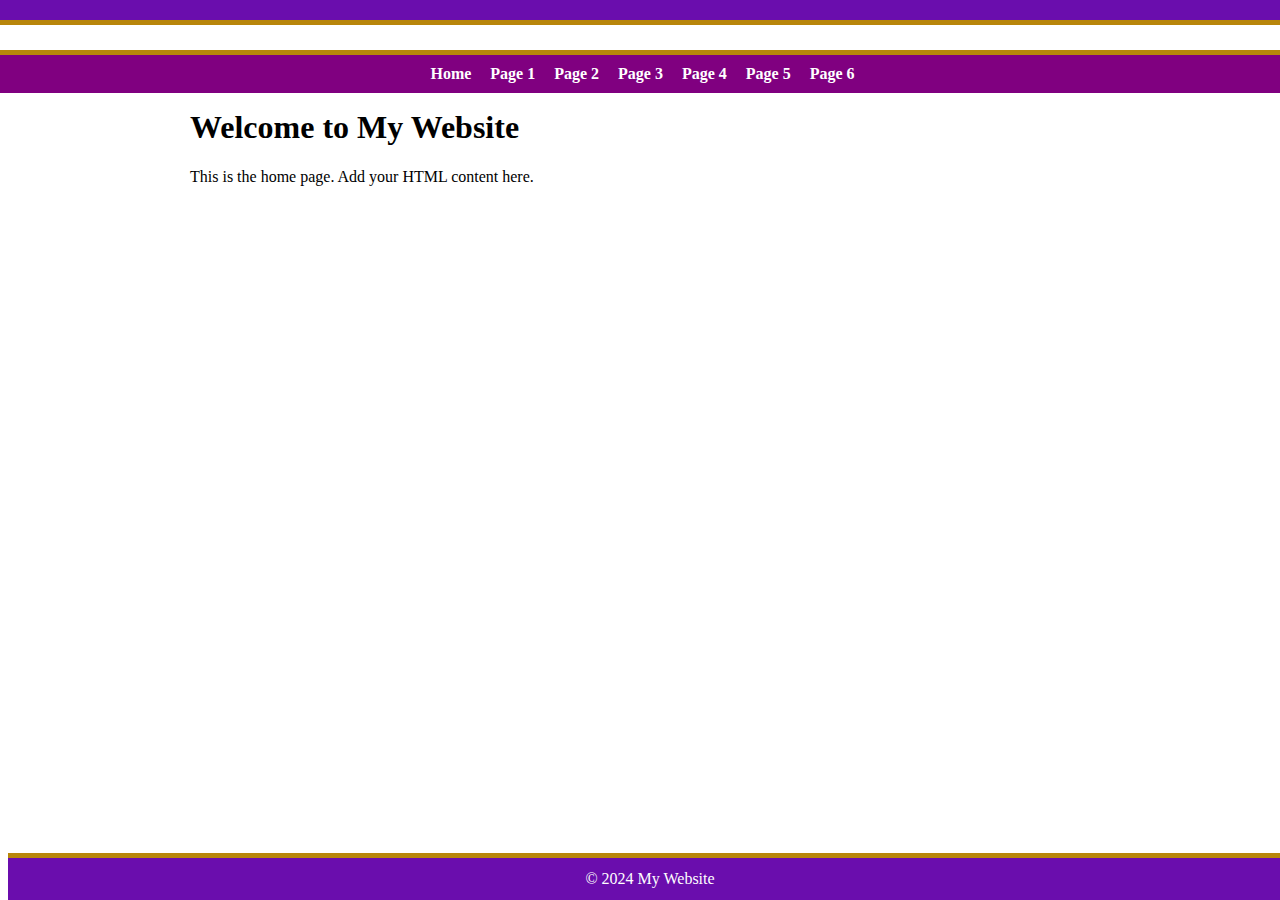
<file: Index.html>
<!DOCTYPE html>
<html lang="en">
<head>
    <meta charset="UTF-8">
    <meta name="viewport" content="width=device-width, initial-scale=1.0">
    <title>Home</title>
    <link rel="stylesheet" href="style.css">
</head>
<body>
    <header>
        <nav>
            <ul>
                <li><a href="index.html">Home</a></li>
                <li><a href="page1.html">Page 1</a></li>
                <li><a href="page2.html">Page 2</a></li>
                <li><a href="page3.html">Page 3</a></li>
                <li><a href="page4.html">Page 4</a></li>
                <li><a href="page5.html">Page 5</a></li>
                <li><a href="page6.html">Page 6</a></li>
            </ul>
        </nav>
    </header>

    <main>
        <h1>Welcome to My Website</h1>
        <p>This is the home page. Add your HTML content here.</p>
    </main>

    <footer>
        <p>&copy; 2024 My Website</p>
    </footer>
</body>
</html>
</file>
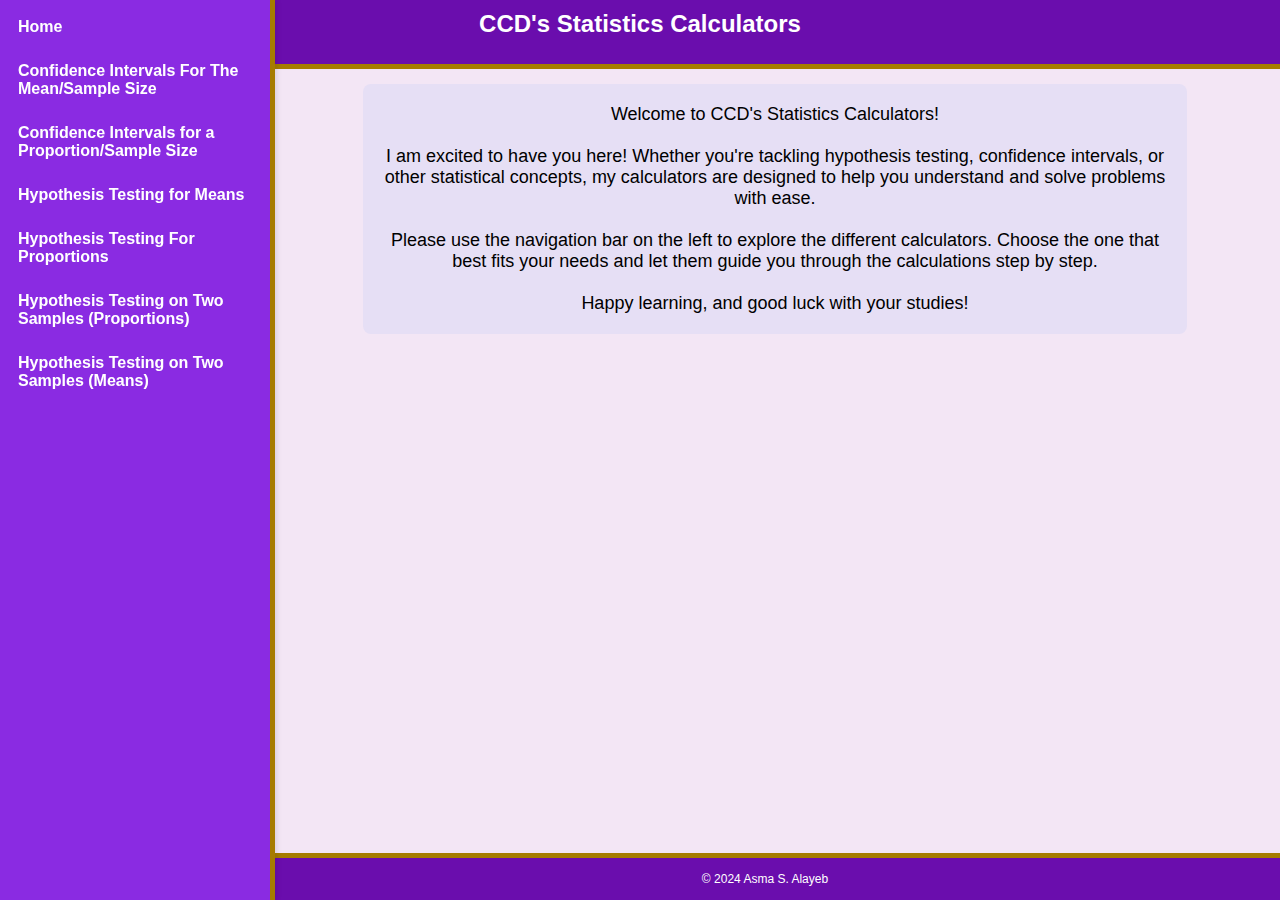
<file: index.html>
<!DOCTYPE html>
<html lang="en">
<head>
    <meta charset="UTF-8">
    <meta name="viewport" content="width=device-width, initial-scale=1.0">
    <title>Home</title>
    <style>
        body {
            font-family: Arial, sans-serif;
            margin: 0;
            padding: 0;
            display: flex;
            min-height: 100vh;
            flex-direction: column;
        }
        header {
            background-color: #6a0dad; /* Purple */
            color: #fff;
            padding: 10px 0;
            text-align: center;
            flex-shrink: 0;
            width: 100%;
            position: relative;
            border-bottom: 5px solid #a67c00; /* Dark golden lip */
        }
        nav {
            background-color: #8a2be2; /* Lighter purple */
            padding: 10px;
            position: fixed;
            width: 250px; /* Wider width for the sidebar */
            height: calc(100vh - 20px); /* Full height of the viewport minus header and footer */
            overflow: auto;
            box-shadow: 2px 0 5px rgba(0, 0, 0, 0.1);
            top: 0; /* Flush with the header */
            left: 0;
            bottom: 0; /* Stretch to the bottom */
            z-index: 100; /* Ensure it is above other content */
            border-right: 5px solid #a67c00; /* Dark golden lip */
        }
        nav ul {
            list-style: none;
            padding: 0;
            margin: 0;
        }
        nav ul li {
            margin-bottom: 10px;
        }
        nav a {
            color: #fff;
            text-decoration: none;
            font-weight: bold;
            font-size: 16px;
            display: block;
            padding: 8px;
            border-radius: 4px;
        }
        nav a:hover {
            background-color: #6a0dad; /* Lighter purple */
        }
        main {
            margin-left: 270px; /* Adjust based on the width of the nav */
            padding: 15px;
            background-color: #f3e6f5; /* Light purple background */
            text-align: center;
            flex: 1;
        }
        h1 {
            margin-top: 0;
            font-size: 24px;
        }
        .welcome-message {
            background-color: #e6dff5; /* Light purple background for the welcome message */
            padding: 20px;
            font-size: 18px;
            font-family: Verdana, sans-serif;
            border-radius: 8px;
            margin: 0 auto;
            display: inline-block;
            max-width: 80%;
        }
        footer {
            background-color: #6a0dad;
            color: #fff;
            padding: 2px;
            text-align: center;
            font-size: 12px;
            position: fixed;
            width: calc(100% - 250px); /* Adjust based on the width of the nav */
            bottom: 0;
            margin-left: 250px; /* Adjust based on the width of the nav */
            box-sizing: border-box;
            border-top: 5px solid #a67c00; /* Dark golden lip */
        }
    </style>
</head>
<body>

<header>
    <h1>CCD's Statistics Calculators</h1>
</header>

<nav>
    <ul>
        <li><a href="index.html">Home</a></li>
        <li><a href="page1.html">Confidence Intervals For The Mean/Sample Size</a></li>
        <li><a href="page2.html">Confidence Intervals for a Proportion/Sample Size</a></li>
        <li><a href="page3.html">Hypothesis Testing for Means</a></li>
        <li><a href="page4.html">Hypothesis Testing For Proportions</a></li>
        <li><a href="page5.html">Hypothesis Testing on Two Samples (Proportions)</a></li>
        <li><a href="page6.html">Hypothesis Testing on Two Samples (Means)</a></li>
    </ul>
</nav>

<main>
    <div class="welcome-message">
        Welcome to CCD's Statistics Calculators!<br><br>
        I am excited to have you here! Whether you're tackling hypothesis testing, confidence intervals, or other statistical concepts, my calculators are designed to help you understand and solve problems with ease.<br><br>
        Please use the navigation bar on the left to explore the different calculators. Choose the one that best fits your needs and let them guide you through the calculations step by step.<br><br>
        Happy learning, and good luck with your studies!
    </div>
</main>

<footer>
    <p>&copy; 2024 Asma S. Alayeb</p>
</footer>

</body>
</html>
</file>
<file: style.css>
<style>
        body {
            font-family: Arial, sans-serif;
            background-color: #f4f4f4;
            margin: 0;
            padding: 0;
        }
        header {
            background-color: #6a0dad; /* Purple */
            color: #fff;
            padding: 10px 0;
            text-align: center;
            position: fixed;
            width: 100%;
            top: 0;
            left: 0;
            z-index: 1000; /* Ensure it is above other content */
            border-bottom: 5px solid #b8860b; /* Dark Goldenrod border */
        }
        header h1 {
            margin: 0;
            font-size: 24px;
        }
        nav {
            background-color: #800080; /* Darker purple */
            padding: 10px;
            text-align: center;
            position: fixed;
            width: 100%;
            top: 50px; /* Below the header */
            left: 0;
            z-index: 999; /* Ensure it is above main content but below header */
            border-top: 5px solid #b8860b; /* Dark Goldenrod border */
        }
        nav ul {
            list-style: none;
            padding: 0;
            margin: 0;
        }
        nav ul li {
            display: inline;
            margin-right: 15px;
        }
        nav a {
            color: #fff;
            text-decoration: none;
            font-weight: bold;
            font-size: 16px;
        }
        nav a:hover {
            text-decoration: underline;
        }
        main {
            padding: 15px;
            max-width: 900px;
            margin: 0 auto;
            padding-top: 80px; /* Space for fixed header and nav */
            text-align: left; /* Align text to the left */
        }
        section {
            margin-bottom: 12px;
        }
        .calculator {
            padding: 20px;
            background-color: #fff;
            border-radius: 8px;
            box-shadow: 0 0 10px rgba(0, 0, 0, 0.1);
            max-width: 800px;
            margin: 0 auto;
        }
        h2 {
            margin-top: 0;
            font-size: 22px;
            text-align: left; /* Align heading text to the left */
        }
        p {
            margin: 10px 0;
            font-size: 16px;
            /*text-align: center;*/ /* Align paragraph text to the left */
        }
        input[type="text"], select {
            padding: 8px;
            margin-top: 5px;
            margin-bottom: 10px;
            border: 1px solid #ddd;
            border-radius: 4px;
            width: calc(100% - 18px);
        }
        button {
            padding: 10px 20px;
            background-color: #6a0dad;
            color: white;
            border: none;
            border-radius: 4px;
            cursor: pointer;
            font-size: 16px;
            margin-top: 10px;
        }
        button:hover {
            background-color: #800080;
        }
        footer {
            background-color: #6a0dad;
            color: #fff;
            padding: 2px; /* Reduced padding */
            text-align: center;
            font-size: 12px;
            position: fixed;
            width: 100%;
            bottom: 0;
            border-top: 5px solid #b8860b; /* Dark Goldenrod border */
        }
.welcome-message {
    font-size: 1.2em;
    line-height: 1.6em;
    color: #333;
    background-color: #f0e6f7; /* Light purple background */
    padding: 20px;
    border-radius: 10px;
    box-shadow: 0 4px 8px rgba(0, 0, 0, 0.1);
    max-width: 800px;
    margin: 20px auto;
    text-align: center;
    font-family: 'Arial', sans-serif;
}

.welcome-message br {
    margin-bottom: 15px;
}
    </style>
</file>
